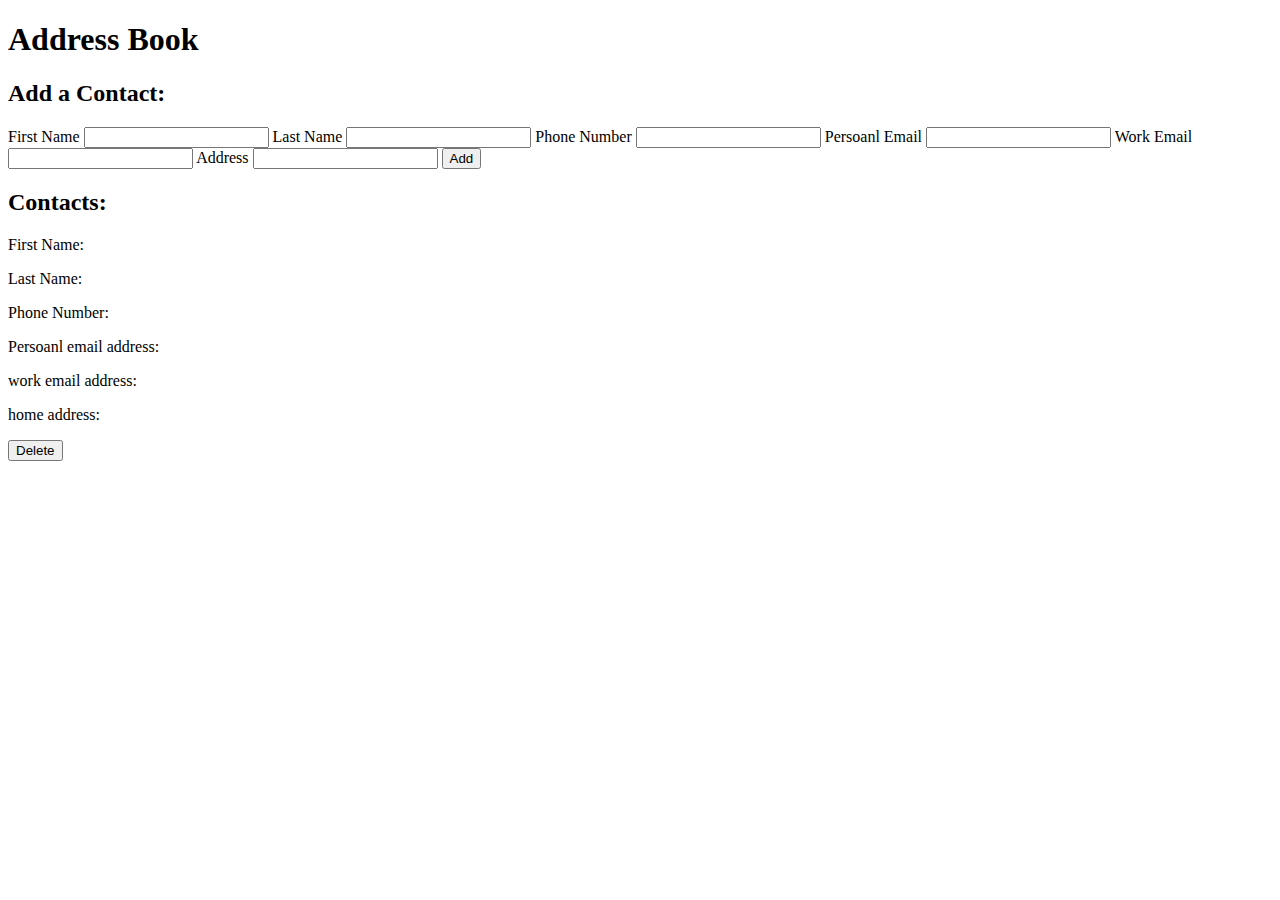
<file: address-book/index.html>
<!DOCTYPE html>
<html lang="en-US">
<head>
    <link 
    href="https://cdn.jsdelivr.net/npm/bootstrap@5.2.3/dist/css/bootstrap.min.css" 
    rel="stylesheet" 
    integrity="sha384-rbsA2VBKQhggwzxH7pPCaAqO46MgnOM80zW1RWuH61DGLwZJEdK2Kadq2F9CUG65" 
    crossorigin="anonymous">
    <script src="js/scripts.js"></script>
  <title>Address Book</title>
</head>
<body>
  <h1>Address Book</h1>
  <h2>Add a Contact:</h2>
  <form id="new-contact">
    <label for="new-first-name">First Name</label>
    <input type="text" id="new-first-name" name="new-first-name">
    <label for="new-last-name">Last Name</label>
    <input type="text" id="new-last-name" name="new-last-name">
    <label for="new-phone-number">Phone Number</label>
    <input type="text" id="new-phone-number" name="new-phone-number">
    <label for="new-homeEmail">Persoanl Email</label>
    <input type="text" id="new-home-email" name="new-home-email">
    <label for="new-workEmail">Work Email</label>
    <input type="text" id="new-work-email" name="new-work-email">
    <label for="new-address">Address</label>
    <input type="text" id="new-address" name="new-address">
    <button type="submit">Add</button>
  </form>

  <h2>Contacts:</h2>
  <div id="contact">
  </div>

  <div id="contact-details" class="hidden">
    <p>First Name: <span id="first-name"></span></p>
    <p>Last Name: <span id="last-name"></span></p>
    <p>Phone Number: <span id="phone-number"></span></p>
    <p>Persoanl email address: <span id="home-email"></span></p>
    <p>work email address: <span id="work-email"></span></p>
    <p>home address: <span id="address"></span></p>
    <button class="delete" type="button">Delete</button>
  </div>
</body>
</body>
</html>
</file>
